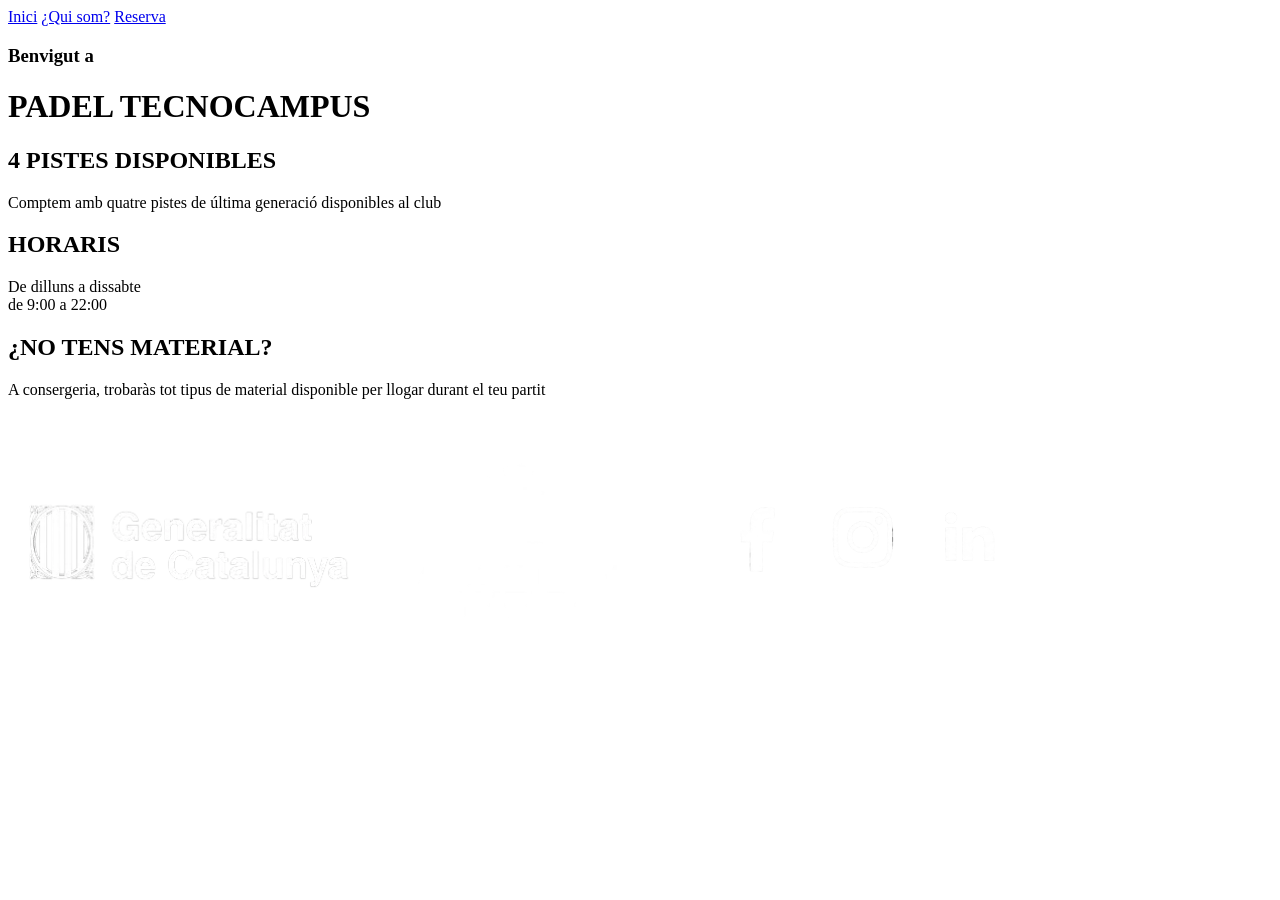
<file: index.html>
<!-- Figma: 01_Inici -->
<!DOCTYPE html>
<html lang="ca">
<head>
    <meta charset="UTF-8">
    <meta name="Pàgina d'inici" content="width=device-width, initial-scale=1.0">
    <title>Inici</title>
    <link rel="icon" href="">
</head>
<body>
    <header>
        <nav>
            <a href="index.html">Inici</a>
            <a href="equip.html">¿Qui som?</a>
            <a href="pagina_reserva.html">Reserva</a>
        </nav>
    </header>
    <h3>Benvigut a</h3>
    <h1>PADEL TECNOCAMPUS</h1>

    <div class="card">
        <h2>
            4 PISTES DISPONIBLES
        </h2>
        <p>
            Comptem amb quatre pistes de última generació disponibles al club
        </p>
    </div>
    <div class="card">
        <h2>
            HORARIS 
        </h2>
        <p>
            De dilluns a dissabte <br> de 9:00 a 22:00
        </p>
    </div>
    <div class="card">
        <h2>
            ¿NO TENS MATERIAL?
        </h2>
        <p>
            A consergeria, trobaràs tot tipus de material disponible per llogar durant el teu partit
        </p>
    </div>
    <footer>
        <img src="images/image.png" alt="Contacte">
    </footer>
</body>
</html>
</file>
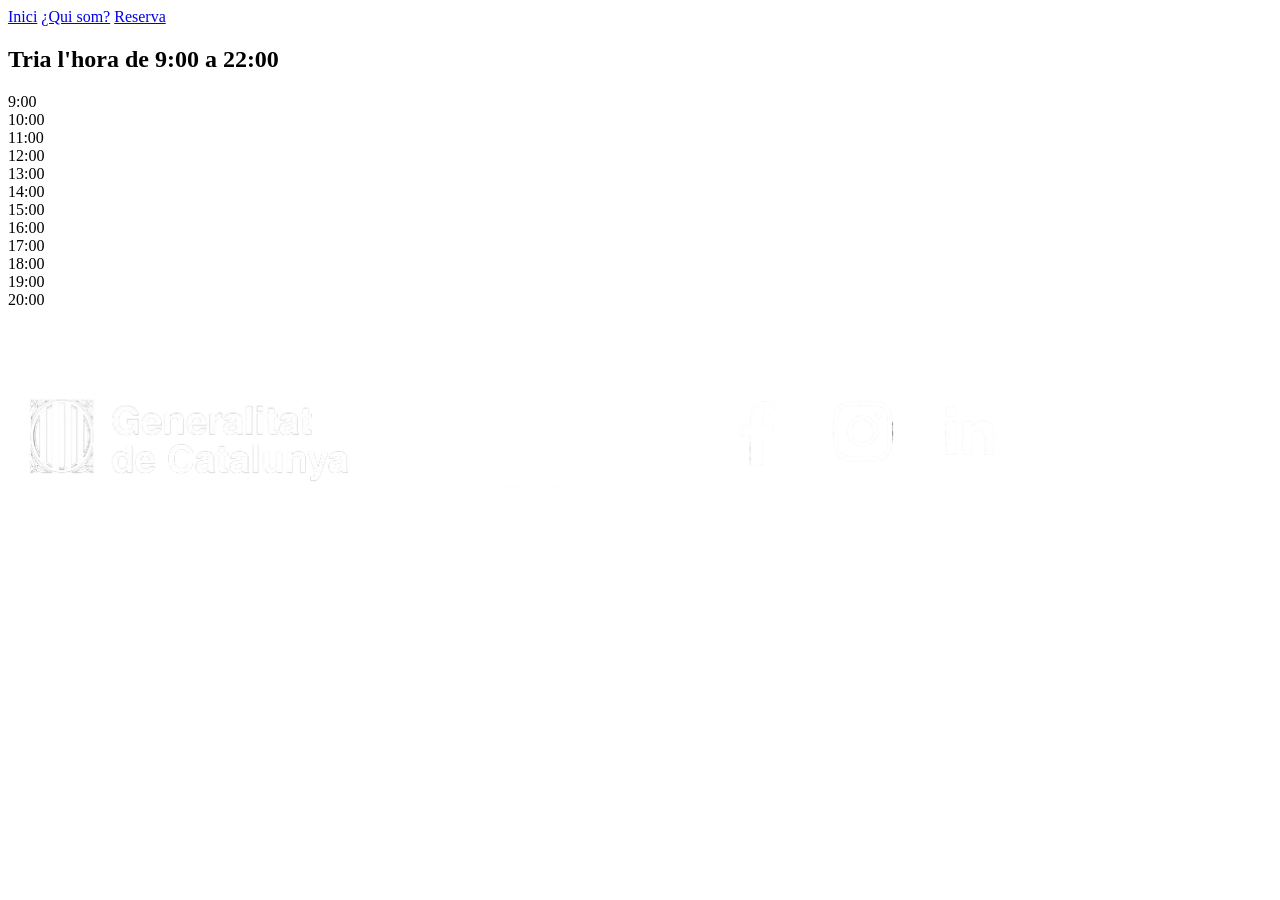
<file: pagina_horaris.html>
<!DOCTYPE html>
<html lang="ca">
<head>
    <meta charset="UTF-8">
    <meta name="Pàgina d'horaris" content="width=device-width, initial-scale=1.0">
    <title>Inici</title>
    <link rel="icon" href="">
</head>
<body>
    <header>
        <nav>
            <a href="index.html">Inici</a>
            <a href="equip.html">¿Qui som?</a>
            <a href="pagina_reserva.html">Reserva</a>
        </nav>
    </header>
    <h2>
        Tria l'hora de 9:00 a 22:00
    </h2>
    <div class="box">
        <div class="hora">9:00</div>
        <div class="hora">10:00</div>
        <div class="hora">11:00</div>
        <div class="hora">12:00</div>
        <div class="hora">13:00</div>
        <div class="hora">14:00</div>
        <div class="hora">15:00</div>
        <div class="hora">16:00</div>
        <div class="hora">17:00</div>
        <div class="hora">18:00</div>
        <div class="hora">19:00</div>
        <div class="hora">20:00</div>
    </div>
    <footer>
        <img src="images/image.png" alt="Contacte">
    </footer>
</body>
</html>
</file>
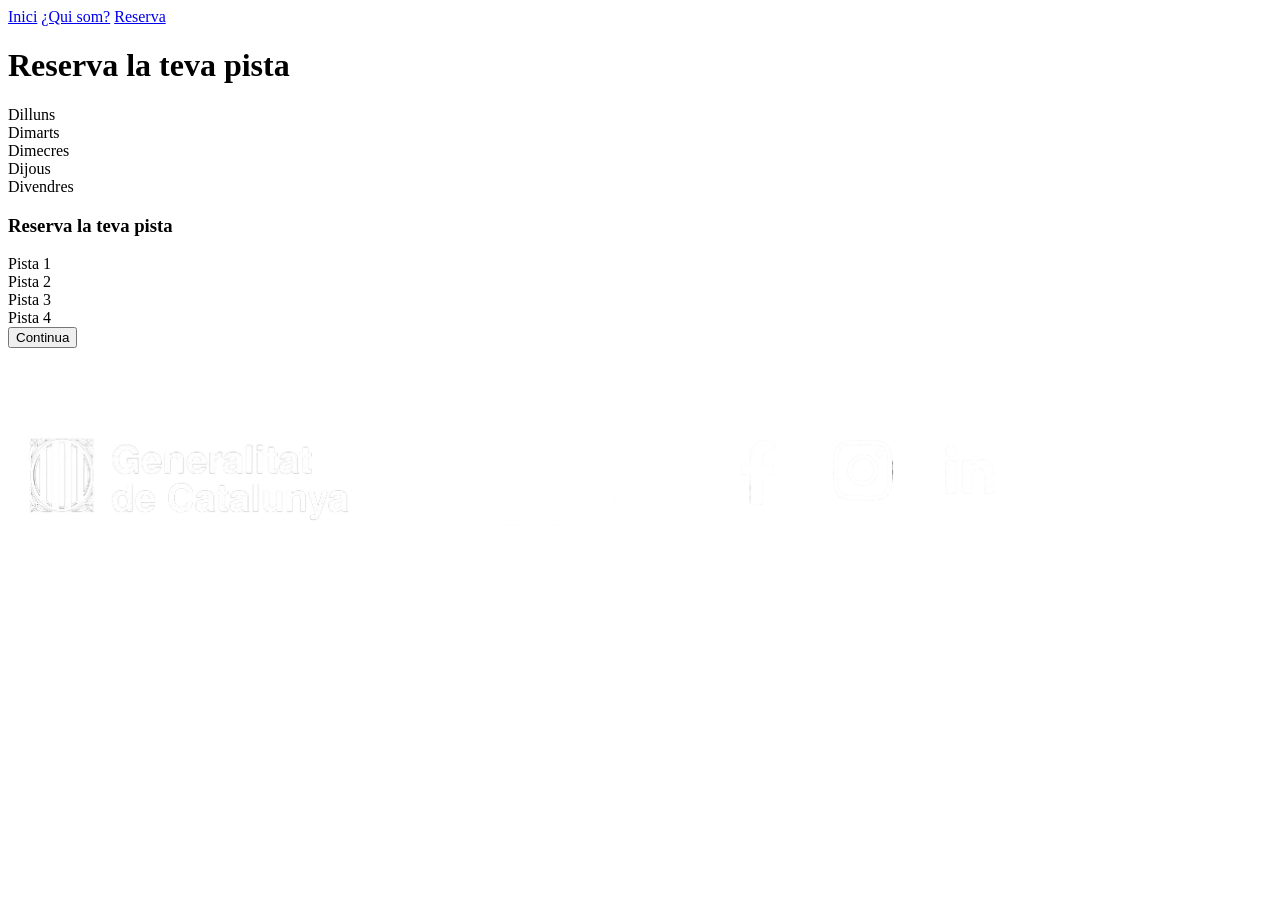
<file: pagina_reserva.html>
<!DOCTYPE html>
<html lang="ca">
<head>
    <meta charset="UTF-8">
    <meta name="Pàgina de reserva" content="width=device-width, initial-scale=1.0">
    <title>Inici</title>
    <link rel="icon" href="">
</head>
<body>
    <header>
        <nav>
            <a href="index.html">Inici</a>
            <a href="equip.html">¿Qui som?</a>
            <a href="pagina_reserva.html">Reserva</a>
        </nav>
    </header>
    <h1>
        Reserva la teva pista
    </h1>
    <div class="dia">Dilluns</div>
    <div class="dia">Dimarts</div>
    <div class="dia">Dimecres</div>
    <div class="dia">Dijous</div>
    <div class="dia">Divendres</div>
    <h3>
        Reserva la teva pista
    </h3>
    <div class="numPista">Pista 1</div>
    <div class="numPista">Pista 2</div>
    <div class="numPista">Pista 3</div>
    <div class="numPista">Pista 4</div>
    <button>
        Continua
    </button>
    <footer>
        <img src="images/image.png" alt="Contacte">
    </footer>
</body>
</html>
</file>
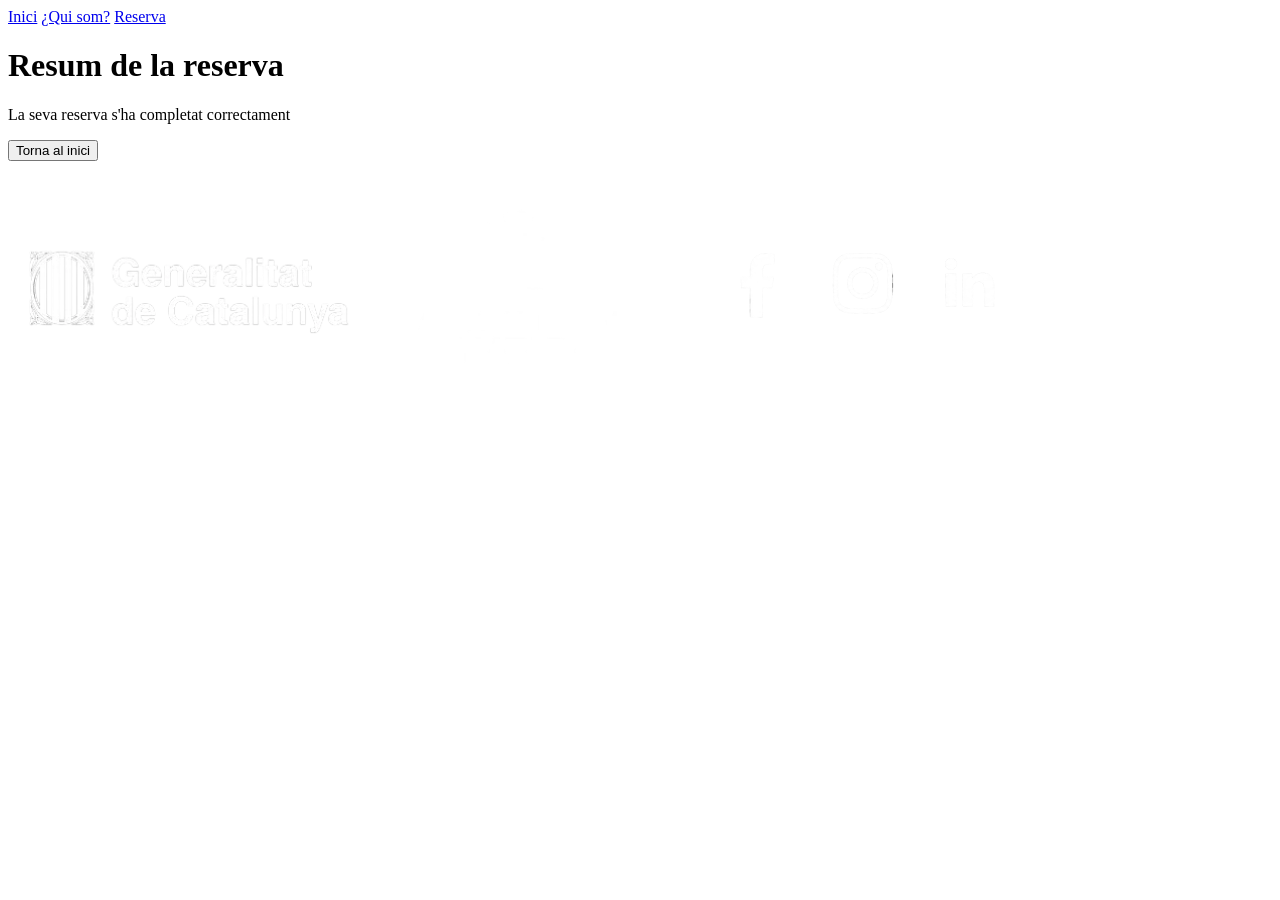
<file: pagina_resum.html>
<!DOCTYPE html>
<html lang="ca">
<head>
    <meta charset="UTF-8">
    <meta name="Pàgina de resum" content="width=device-width, initial-scale=1.0">
    <title>Inici</title>
    <link rel="icon" href="">
</head>
<body>
    <header>
        <nav>
            <a href="index.html">Inici</a>
            <a href="equip.html">¿Qui som?</a>
            <a href="pagina_reserva.html">Reserva</a>
        </nav>
    </header>
    <h1>
        Resum de la reserva
    </h1>
    <div class="card">
        <p>
            La seva reserva s'ha completat correctament
        </p>
    </div>
    <button>
        Torna al inici
    </button>
    <footer>
        <img src="images/image.png" alt="Contacte">
    </footer>
</body>
</html>
</file>
